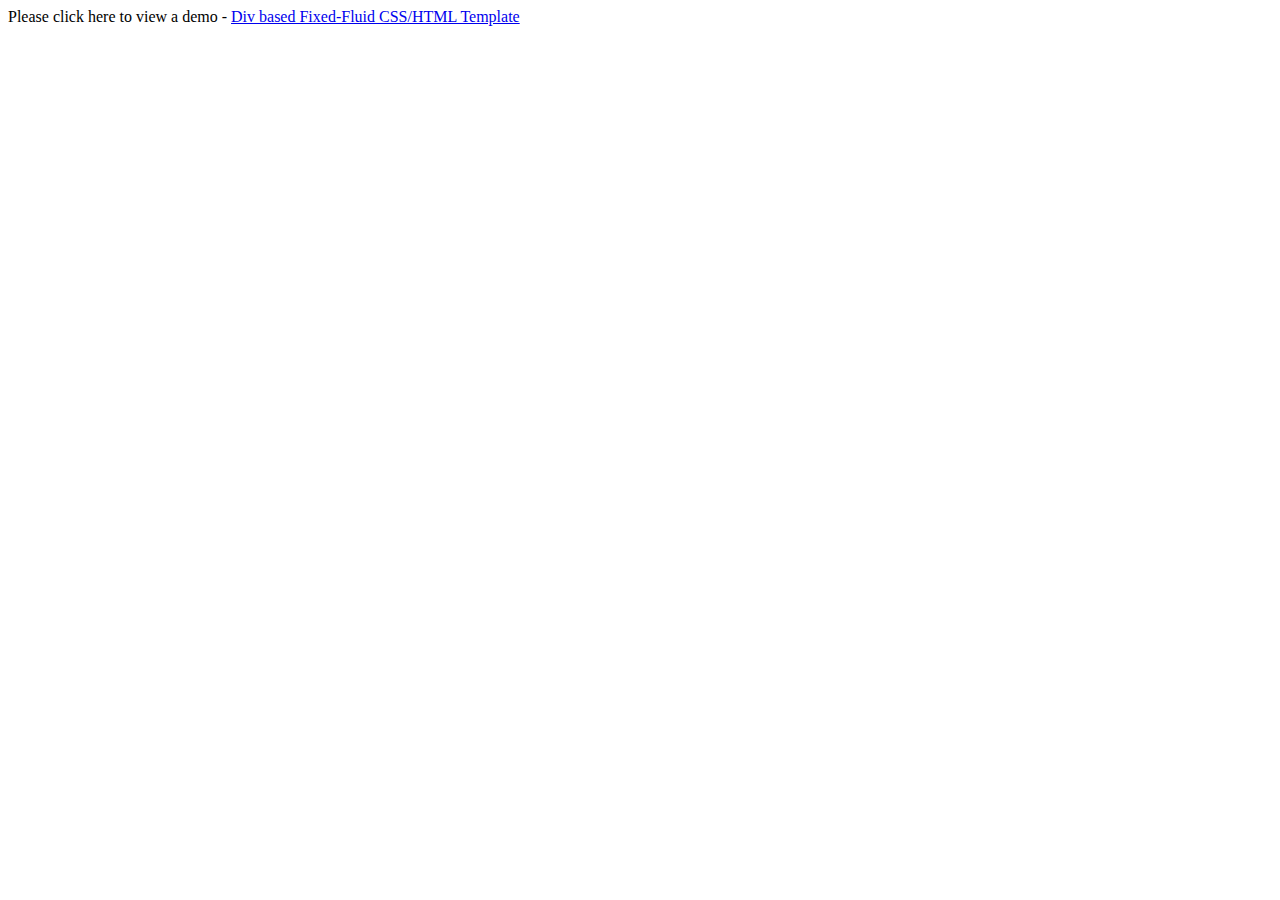
<file: index.html>
<html xmlns="http://www.w3.org/1999/xhtml" dir="ltr" lang="en">
	<head>
	<meta http-equiv="Content-Type" content="text/html; charset=UTF-8" />
	
	<title>Tableless Div based Fixed-Fluid CSS/HTML Template</title>
</head>
<body>

<p>Please click here to view a demo - <a href="templates/index.html" title="Div based Fixed-Fluid CSS/HTML Template" >Div based Fixed-Fluid CSS/HTML Template</a></p>

</body>
</html>
</file>
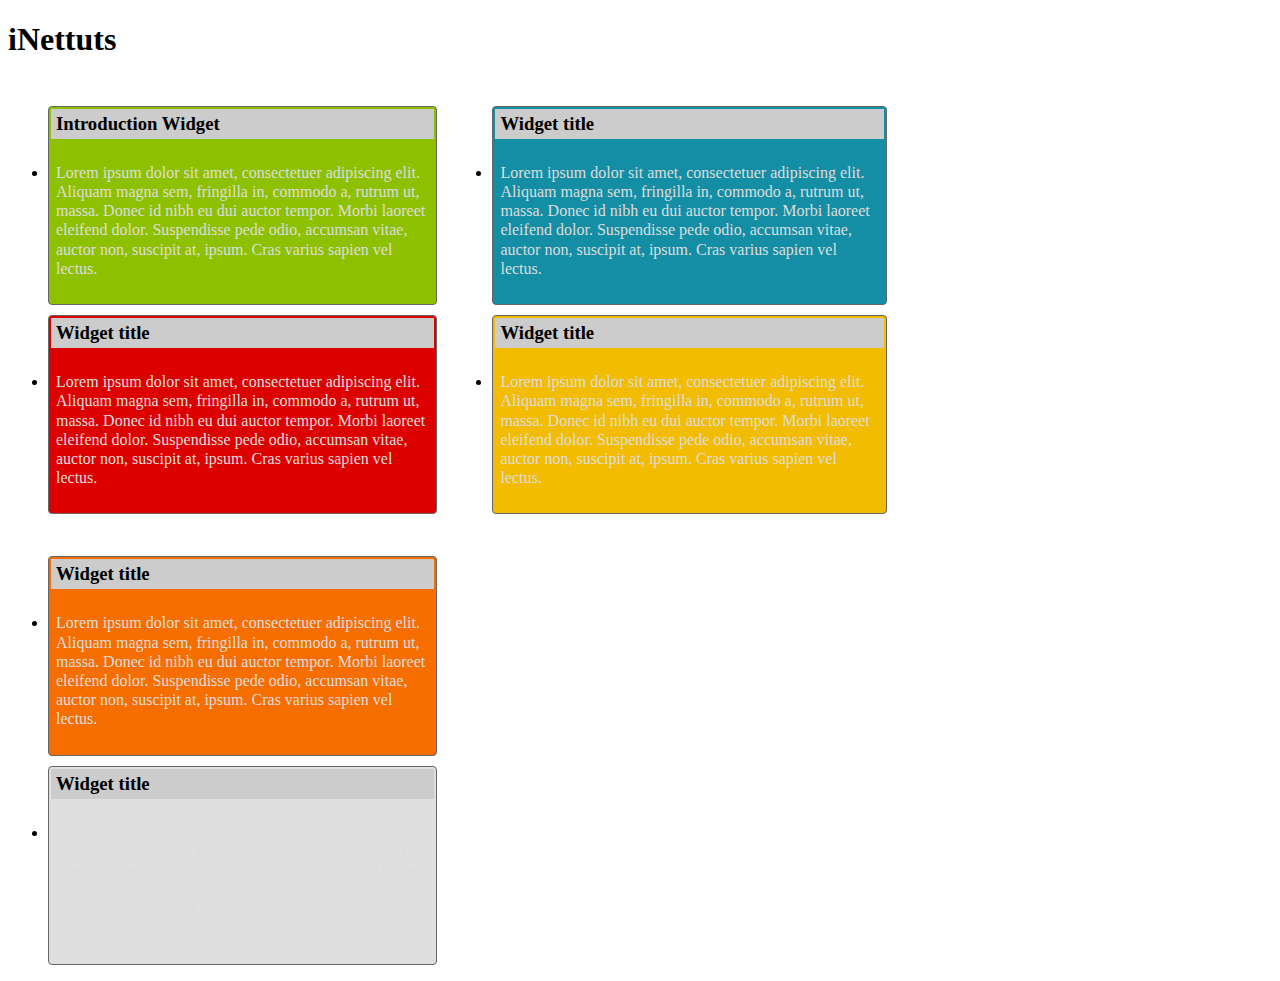
<file: plugins/inettuts/index.html>
<!DOCTYPE html PUBLIC "-//W3C//DTD XHTML 1.0 Strict//EN" "http://www.w3.org/TR/xhtml1/DTD/xhtml1-strict.dtd">
<html xmlns="http://www.w3.org/1999/xhtml" lang="en">
<head>
        <meta http-equiv="Content-Type" content="text/html; charset=UTF-8" />
        <title>iNettuts - Welcome!</title>
        
        <link href="inettuts.css" rel="stylesheet" type="text/css" />
</head>
<body>
    
    <div id="head">
        <h1>iNettuts</h1>
    </div>

    <div id="columns">
        
        <ul id="column1" class="column">
            <li class="widget color-green" id="intro">
                <div class="widget-head">
                    <h3>Introduction Widget</h3>
                </div>
                <div class="widget-content">
                    <p>Lorem ipsum dolor sit amet, consectetuer adipiscing elit. Aliquam magna sem, fringilla in, commodo a, rutrum ut, massa. Donec id nibh eu dui auctor tempor. Morbi laoreet eleifend dolor. Suspendisse pede odio, accumsan vitae, auctor non, suscipit at, ipsum. Cras varius sapien vel lectus.</p>
                </div>
            </li>
            <li class="widget color-red">  
                <div class="widget-head">
                    <h3>Widget title</h3>
                </div>
                <div class="widget-content">
                    <p>Lorem ipsum dolor sit amet, consectetuer adipiscing elit. Aliquam magna sem, fringilla in, commodo a, rutrum ut, massa. Donec id nibh eu dui auctor tempor. Morbi laoreet eleifend dolor. Suspendisse pede odio, accumsan vitae, auctor non, suscipit at, ipsum. Cras varius sapien vel lectus.</p>
                </div>
            </li>
        </ul>

        <ul id="column2" class="column">
            <li class="widget color-blue">  
                <div class="widget-head">
                    <h3>Widget title</h3>
                </div>
                <div class="widget-content">
                    <p>Lorem ipsum dolor sit amet, consectetuer adipiscing elit. Aliquam magna sem, fringilla in, commodo a, rutrum ut, massa. Donec id nibh eu dui auctor tempor. Morbi laoreet eleifend dolor. Suspendisse pede odio, accumsan vitae, auctor non, suscipit at, ipsum. Cras varius sapien vel lectus.</p>
                </div>
            </li>
            <li class="widget color-yellow">  
                <div class="widget-head">
                    <h3>Widget title</h3>
                </div>
                <div class="widget-content">
                    <p>Lorem ipsum dolor sit amet, consectetuer adipiscing elit. Aliquam magna sem, fringilla in, commodo a, rutrum ut, massa. Donec id nibh eu dui auctor tempor. Morbi laoreet eleifend dolor. Suspendisse pede odio, accumsan vitae, auctor non, suscipit at, ipsum. Cras varius sapien vel lectus.</p>
                </div>
            </li>
        </ul>
        
        <ul id="column3" class="column">
            <li class="widget color-orange">  
                <div class="widget-head">
                    <h3>Widget title</h3>
                </div>
                <div class="widget-content">
                    <p>Lorem ipsum dolor sit amet, consectetuer adipiscing elit. Aliquam magna sem, fringilla in, commodo a, rutrum ut, massa. Donec id nibh eu dui auctor tempor. Morbi laoreet eleifend dolor. Suspendisse pede odio, accumsan vitae, auctor non, suscipit at, ipsum. Cras varius sapien vel lectus.</p>
                </div>
            </li>
            <li class="widget color-white">  
                <div class="widget-head">
                    <h3>Widget title</h3>
                </div>
                <div class="widget-content">
                    <p>Lorem ipsum dolor sit amet, consectetuer adipiscing elit. Aliquam magna sem, fringilla in, commodo a, rutrum ut, massa. Donec id nibh eu dui auctor tempor. Morbi laoreet eleifend dolor. Suspendisse pede odio, accumsan vitae, auctor non, suscipit at, ipsum. Cras varius sapien vel lectus.</p>
                </div>
            </li>
            
        </ul>
        
    </div>
    
    
    <script type="text/javascript" src="http://jqueryjs.googlecode.com/files/jquery-1.2.6.min.js"></script>
    <script type="text/javascript" src="jquery-ui-personalized-1.6rc2.min.js"></script>
    <script type="text/javascript" src="inettuts.js"></script>

</body>
</html>
</file>
<file: plugins/inettuts/inettuts.css>
/* Colors */
.color-yellow {background:#f2bc00;}
.color-red    {background:#dd0000;}
.color-blue   {background:#148ea4;}
.color-white  {background:#dfdfdf;}
.color-orange {background:#f66e00;}
.color-green  {background:#8dc100;}
.color-yellow h3,
.color-white h3,
.color-green h3
	{color:#000;}
.color-red h3,
.color-blue h3,
.color-orange h3
	{color:#FFF;}
/* End Colors */


/* Columns section */
#columns .column {
    float: left;
    width: 32%;
		/* Min-height: */
		min-height: 400px;
		height: auto !important; 
		height: 400px;
}


#columns #column1 .widget { margin: 10px 15px 0 0; }
#columns #column3 .widget { margin: 10px 15px 0 0; }
#columns .widget {
    margin: 10px 10px 0 0;
    padding: 2px;
    border: 1px solid #666666;
    -moz-border-radius: 4px;
    -webkit-border-radius: 4px;
}
#columns .widget .widget-head {
	 background: none repeat scroll 0 0 #cccccc;
    color: #000;
    overflow: hidden;
    width: 100%;
    height: 30px;
    line-height: 30px;
}
#columns .widget .widget-head h3 {
    padding: 0 5px;
    margin-top: 0;
    color: #000000;
    float: left;
}
#columns .widget .widget-head .details
{
    display: block;
    font-size: 12px;
    text-align: left;
    line-height: 16px;
    padding: 6px 10px;
}

#columns .widget .widget-content {
    padding: 8px 5px;
    color: #DDD;
    -moz-border-radius-bottomleft: 2px;
    -moz-border-radius-bottomright: 2px;
    -webkit-border-bottom-left-radius: 2px;
    -webkit-border-bottom-right-radius: 2px;
    line-height: 1.2em;
    overflow: hidden;
}
#columns .widget .widget-content p {
    padding: 0;

}
#columns .widget .widget-content img {
    float: right;
    margin: 10px;
    border: 1px solid #FFF;
}
#columns .widget .widget-content pre {
    padding: 0.5em 5px;
    color: #EEE;
    font-size: 12px;
}
#columns .widget .widget-content ul {
    padding: 5px 0 5px 20px;
    list-style: disc;
}
#columns .widget .widget-content ul li {padding: 3px 0;}
#columns .widget .widget-content ul.images {
    padding: 7px 0 0 0;
    list-style: none;
    height: 1%;
}
#columns .widget .widget-content ul.images li {
    display: inline;
    float: left;
}
#columns .widget .widget-content ul.images img {
    display: inline;
    float: left;
    margin: 0 0 7px 7px;
}

#columns .widget .widget-content .view-more {
	display: block;
	clear: both;
	margin: 5px 4px 0 0;
	text-align: right;
}

#columns .widget .widget-content .view-more a {
	font-size: 11px;
}

/* End Columns section */
</file>
